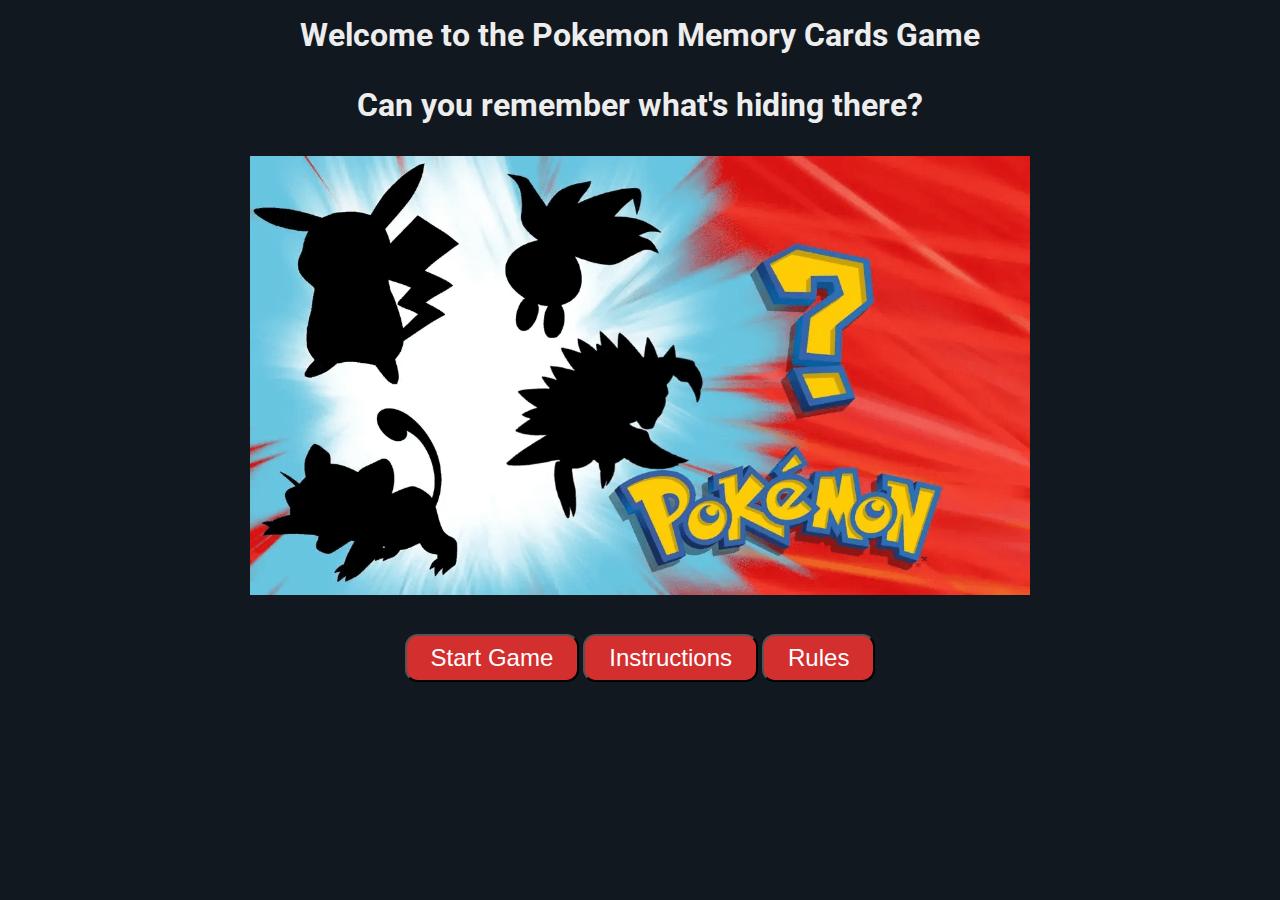
<file: index.html>
<!DOCTYPE html>
<html lang="en">

<head>
    <meta charset="UTF-8">
    <meta name="viewport" content="width=device-width, initial-scale=1.0">

    <!-- Meta tags for search engines -->
    <meta name="description" content="Pokemon Mermory Card Game">
    <meta name="keywords" content="Pokemon, Pokemon cards, cards, card, card memory game, game">
    <meta name="author" content="David Tausend">

    <!-- Favicon -->
    <link rel="icon" type="image/png" sizes="32x32" href="assets/images/icons/pokeball.png">

    <!-- Stylesheet -->
    <link rel="stylesheet" href="assets/css/style.css">

    <!-- Title -->
    <title>Pokemon Memory Card Game</title>
</head>

<body>

    <!-- Header -->
    <header>
        <div class="introduction">
            <h1>Welcome to the Pokemon Memory Cards Game</h1>
            <p>Can you remember what's hiding there?</p>
            <img srcset="
              assets/images/pictures/hidden_pokemon_large.webp  1024w,
              assets/images/pictures/hidden_pokemon_medium.webp  630w,
              assets/images/pictures/hidden_pokemon_small.webp    320w
            " sizes="(min-width: 35em) 65vw, 105vw" src="assets/images/pictures/hidden_pokemon_medium.webp"
                alt="Hidden pokemons">
        </div>
    </header>

    <!-- Main -->
    <main>

        <!-- Start Game, Instructions, and Rules Buttons-->
        <div class="button-column">
            <div class="actions">
                <button id="start-game-button">Start Game</button>
                <button id="instructions-button">Instructions</button>
                <button id="rules-button">Rules</button>
            </div>
        </div>

        <!-- Name Modal -->
        <div id="name-modal" class="window">
            <div class="window-content">
                <h2>Please Enter Your Name</h2>
                <label for="player-name-input">Name:</label>
                <input type="text" id="player-name-input" placeholder="Players Name">
                <button id="submit-name-button">Submit</button>
            </div>
        </div>

        <!-- Instructions Window -->
        <div id="instructions" class="window">
            <div class="window-content">
                <span class="close-window">&times;</span>
                <h2>Game Instructions</h2>
                <p>Test your memory and see if you can match all the Pokemon cards. Here's how to play:</p>
                <ul>
                    <li><strong>Start the Game:</strong> Click on the "Start Game" button to begin.</li>
                    <li><strong>Flip Cards:</strong> Click on a card to flip it and reveal the Pokemon.</li>
                    <li><strong>Find a Match:</strong> Try to find the matching Pokemon card. Only two cards can be
                        flipped at a time.</li>
                    <li><strong>Remember:</strong> Memorize the Pokemon positions to match pairs quicker.</li>
                    <li><strong>Scoring:</strong> Each correct match scores points. A mismatch will decrease your
                        score and add more time to the timer.</li>
                    <li><strong>Win the Game:</strong> Match all pairs before the timer runs out.</li>
                    <li><strong>Restart:</strong> You can restart the game anytime by clicking the "Restart" button.
                    </li>
                    <li><strong>Music Control:</strong> Adjust the background music volume using music slider or
                        pause it by clicking the "Play/Pause Music" button.</li>
                    <li><strong>Keyboard Navigation:</strong> Use the arrow keys (Left, Right) to navigate between
                        cards. Press "Enter" to select a card.</li>
                </ul>
            </div>
        </div>

        <!-- Rules Window -->
        <div id="rules" class="window">
            <div class="window-content">
                <span class="close-window">&times;</span>
                <h2>Game Rules</h2>
                <p>Understand the rules to maximize your gameplay:</p>
                <ul>
                    <li><strong>Objective:</strong> The aim of the game is to match all pairs of Pokemon cards.</li>
                    <li><strong>Gameplay:</strong> Click on a card to reveal the Pokemon. Then click on another card,
                        trying to find the corresponding pair.</li>
                    <li><strong>Match:</strong> When two matching cards are revealed, they remain open and are counted
                        as a successful match.</li>
                    <li><strong>Mismatch:</strong> If the cards do not match, they are turned back over.</li>
                    <li><strong>Attempts:</strong> Try to match all pairs with the least number of attempts to achieve a
                        higher score.</li>
                    <li><strong>Timer:</strong> The game is timed. Faster matches lead to higher scores.</li>
                    <li><strong>End Game:</strong> The game ends when all pairs are matched or when the timer runs out.
                    </li>
                    <li><strong>Restart:</strong> You can restart the game at any time to try and improve your score.
                    </li>
                </ul>
            </div>
        </div>

        <!-- Game Content -->
        <div class="content-container">
            <h1>Gotta catch 'em all!</h1>
            <br>

            <!-- Time Score -->
            <div class="time-score-container">
                <p class="timer">0:00</p>
                <label for="musicSlider">Volume</label>
                <input type="range" id="musicSlider" min="0" max="100" value="0" oninput="sliderChange(this.value)">
                <p><span id="sliderValue">0</span></p>
                <p class="scores">Score: <span id="score">0</span></p>
            </div>

            <!-- POkemon Cards -->
            <div class="cards">
                <div class="card" tabindex="0" data-pokemon="blastoise">
                    <img src="assets/images/cards/blastoise.webp" loading="lazy" alt="blastoise pokemon">
                </div>
                <div class="card" tabindex="0" data-pokemon="bulbasaur">
                    <img src="assets/images/cards/bulbasaur.webp" loading="lazy" alt="bulbasaur pokemon">
                </div>
                <div class="card" tabindex="0" data-pokemon="charmander">
                    <img src="assets/images/cards/charmander.webp" loading="lazy" alt="charmander pokemon">
                </div>
                <div class="card" tabindex="0" data-pokemon="cubone">
                    <img src="assets/images/cards/cubone.webp" loading="lazy" alt="cubone pokemon">
                </div>
                <div class="card" tabindex="0" data-pokemon="eevee">
                    <img src="assets/images/cards/eevee.webp" loading="lazy" alt="eevee pokemon">
                </div>
                <div class="card" tabindex="0" data-pokemon="flareon">
                    <img src="assets/images/cards/flareon.webp" loading="lazy" alt="flareon pokemon">
                </div>
                <div class="card" tabindex="0" data-pokemon="ivysaur">
                    <img src="assets/images/cards/ivysaur.webp" loading="lazy" alt="ivysaur pokemon">
                </div>
                <div class="card" tabindex="0" data-pokemon="newtwo">
                    <img src="assets/images/cards/newtwo.webp" loading="lazy" alt="newtwo pokemon">
                </div>
                <div class="card" tabindex="0" data-pokemon="persian">
                    <img src="assets/images/cards/persian.webp" loading="lazy" alt="persian pokemon">
                </div>
                <div class="card" tabindex="0" data-pokemon="pichu">
                    <img src="assets/images/cards/pichu.webp" loading="lazy" alt="pichu pokemon">
                </div>
                <div class="card" tabindex="0" data-pokemon="pikachu">
                    <img src="assets/images/cards/pikachu.webp" loading="lazy" alt="pikachu pokemon">
                </div>
                <div class="card" tabindex="0" data-pokemon="pokemons">
                    <img src="assets/images/cards/pokemons.webp" loading="lazy" alt="pokemons">
                </div>
                <div class="card" tabindex="0" data-pokemon="raichu">
                    <img src="assets/images/cards/raichu.webp" loading="lazy" alt="raichu pokemon">
                </div>
            </div>

            <!-- Buttons -->
            <div id="button-container">
                <button id="restart-button">Restart</button>
                <button id="toggle-music-button">Play/Pause Music</button>
                <button id="quit-game-button">Quit Game</button>
            </div>
        </div>

        <!-- Quit Confirmation Window -->
        <div id="confirmation-section" class="window" style="display: none;">
            <div class="window-content">
                <p>Are you sure you want to proceed?</p>
                <div class="play-again-button">
                    <button id="confirm-action-button">Confirm</button>
                    <button id="cancel-action-button">Cancel</button>
                </div>
            </div>
        </div>

        <!-- High Score Window -->
        <div id="winner" class="window">
            <div class="window-content">
                <span class="close-window">&times;</span>
                <h2>Congratulations! You won!</h2>
                <div id="highScores" class="high-scores">
                    <p>High Scores</p>
                    <ul id="highScoreList"></ul>
                </div>
                <div class="play-again-button">
                    <button id="play-again">Play Again</button>
                </div>
            </div>
        </div>
    </main>

    <!-- Music -->
    <audio id="audio" src="assets/audio/music.mp3"></audio>

    <!-- JavaScript -->
    <script src="assets/js/script.js"></script>
</body>

</html>
</file>
<file: assets/css/style.css>
/* Google fonts */
@import url("https://fonts.googleapis.com/css2?family=Roboto:wght@300&display=swap");

/* Asterisk wildcard selector to override default styles added by the browser */
* {
    padding: 0;
    margin: 0;
    box-sizing: border-box;
}

/* Content wrapper */
html,
body {
    height: 100%;
    margin: 0;
}

body {
    min-height: 100vh;
    min-width: auto;
    background-color: #12181f;
    color: #EDEDED;
    font-family: 'Roboto', sans-serif;
}

header {
    display: flex;
    flex-direction: column;
    justify-content: center;
    align-items: center;
    text-align: center;
    color: #EDEDED;
}

main {
    display: flex;
    flex-direction: column;
    align-items: center;
    text-align: center;
    color: #EDEDED
}

h1 {
    font-weight: 700;
    font-size: xx-large;
}

p {
    font-size: x-large;
    font-weight: bold;
    margin-top: 2rem;
    margin-bottom: 2rem;
}

img {
    width: auto;
    height: auto;
}

header img {
    width: 80%;
}

.button-column {
    display: flex;
    align-items: center;
    justify-content: space-between;
}

.actions {
    padding: 0.7rem 3rem;
    margin-bottom: 1rem;
    box-sizing: border-box;
}

/* Buttons class */
.actions button {
    padding: 0.7rem 3rem;
    border-radius: 0.8rem;
    background-color: #D32F2F;
    color: #ffffff;
    margin-bottom: 1rem;
    cursor: pointer;
}

/* The Modal (background) */
.window {
    /* Hidden */
    display: none;
    position: fixed;
    z-index: 1;
    left: 0;
    top: 0;
    width: 100%;
    height: 100%;
    /* Scroll feature */
    overflow: auto;
    background-color: rgb(0, 0, 0);
    background-color: rgba(0, 0, 0, 0.4);
}

/* Window Content */
.window-content {
    color: #ffffff;
    background-color: #333;
    /* Centered */
    margin: 15% auto;
    padding: 20px;
    border: 1px solid #888;
    width: 50%;
}

/* Close Button */
.close-window {
    color: #aaa;
    float: right;
    font-size: 28px;
    font-weight: bold;
    cursor: pointer;
}

.close-window:hover,
.close-window:focus {
    color: #D32F2F;
    text-decoration: none;
}

#name-modal button {
    padding: 0.7rem 3rem;
    border-radius: 0.8rem;
    background-color: #D32F2F;
    color: #ffffff;
    margin-bottom: 1rem;
    cursor: pointer;
}

#name-modal input {
    height: 40px;
    margin-right: 1rem;
    font-size: large;
}

.content-container {
    display: none;
}

#instructions ul,
#rules ul {
    font-size: 1.5rem;
    text-align: justify;
    margin-left: 3rem;
}

.time-score-container {
    display: flex;
    align-items: center;
    justify-content: space-between;
    width: 100%;
    margin: auto;
    box-sizing: border-box;
}

.timer,
.scores,
label,
#sliderValue {
    margin: 0 10px;
    white-space: nowrap;
}

input[type="range"] {
    width: 100px;
}

label[for="musicSlider"] {
    margin-right: 5px;
    font-size: 2rem;
}

/* Pokemon Card Style */
.cards {
    display: grid;
    grid-gap: 1rem;
    grid-template-columns: repeat(4, 110px);
}

/* Background Card Image */
.card {
    display: grid;
    justify-content: center;
    height: 165px;
    width: 120px;
    background-image: url(../images/cards/card.webp);
    background-size: cover;
    border-radius: 0.5rem;
    cursor: pointer;
    transition: 0.3s all ease;
}

.card:hover {
    transform: scale(1.03);
}

/* Pokemon card image */
.card img {
    height: 165px;
    width: 120px;
    border-radius: 10px;
    opacity: 0;
    transition: 0.3s all ease;

}

/* Show Card */
.card.clicked img,
.card.checked img {
    opacity: 1;
}

.card.shake {
    animation: shake 0.5s;
}

/* Shake Animation */
@keyframes shake {
    0% {
        transform: translateX(0px);
    }

    25% {
        transform: translateX(-5px);
    }

    50% {
        transform: translateX(5px);
    }

    75% {
        transform: translateX(-5px);
    }

    100% {
        transform: translateX(0px);
    }
}

.matched {
    pointer-events: none;
    opacity: 0.5; 
}

/* End of card code */

#button-container {
    display: flex;
    justify-content: space-between;
    margin-top: 2rem;
}

#button-container button {
    padding: 0.7rem 3rem;
    border-radius: 0.8rem;
    background-color: #D32F2F;
    color: #ffffff;
    margin-bottom: 1rem;
    cursor: pointer;
}

/* Card Focus */
.card:focus {
    outline: 2px solid #D32F2F;
    background-color: #D32F2F;
    border: 3px solid;
    transform: scale(1.1);
    box-shadow: 0 0 10px rgba(255, 0, 0, 0.5);
    transition: transform 0.3s ease, box-shadow 0.3s ease;
}

/* End of focus cards */

.high-scores {
    margin-top: 20px;
    text-align: center;
}

#highScoreList {
    list-style-type: none;
    padding: 0;
}

.play-again-button {
    display: flex;
    justify-content: center;
}

.play-again-button button {
    padding: 0.7rem 3rem;
    font-size: large;
    border-radius: 0.8rem;
    background-color: #D32F2F;
    color: #ffffff;
    margin-bottom: 1rem;
    cursor: pointer;
}

/* Media query for extra small devices (phones, max-width: 530px) */
@media only screen and (max-width: 530px) {
    h1, h2, p, label {
        font-size: 0.5rem;
    }

    header img {
        width: 100%;
    }

    .actions button,
    #name-modal button,
    #button-container button,
    .play-again-button button {
        padding: 0.5rem 1rem;
        font-size: medium;
    }
    
    /* Adjust the card size */
    .card {
        height: 105px;
        width: 75px; 
    }

    .card img {
        height: 105px;
        width: 75px;
    }
}

/* Media query for small devices (tables and phones, less than 768px) */
@media only screen and (max-width: 768px) {

    h1,
    h2,
    p {
        font-size: 1rem;
    }

    header {
        padding: 1rem 0.5rem;
    }

    header img {
        width: 80%;
    }

    .actions {
        display: flex;
        flex-direction: column;
        justify-content: center;
    }

    #name-modal input {
        height: 20px;
        margin-bottom: 0.8rem;
    }

    #instructions ul,
    #rules ul {
        font-size: 1rem;
    }

    .cards {
        grid-template-columns: repeat(4, 1fr);
        width: 90%;
    }

    .actions button,
    #name-modal button,
    #button-container button,
    .play-again-button button {
        /* smaller buttons */
        padding: 5px 10px;
        font-size: small;
    }

    .window-content {
        width: 80%;
    }

    label[for="musicSlider"] {
        font-size: 1rem;
    }
}

/* Media query: medium screens laptops and tables (769px and up) */
@media screen and (min-width: 769px) {

    h1,
    h2,
    p,
    label {
        font-size: 1.5rem;
    }

    header {
        padding: 1rem 1rem;
    }

    .window-content {
        width: 75%;
    }

    .cards {
        grid-template-columns: repeat(4, 1fr);
    }

    label[for="musicSlider"] {
        font-size: 1.5rem;
    }
}

/* Media query: larger devices (1070px and up) */
@media screen and (min-width: 1070px) {

    h1,
    h2,
    p,
    label {
        font-size: 1.5rem;
    }

    .actions button,
    #name-modal button,
    #button-container button,
    .play-again-button button {
        padding: 0.5rem 1.5rem;
        font-size: larger;
    }

    .window-content {
        width: 65%;
    }

    .cards {
        grid-gap: 1rem;
        grid-template-columns: repeat(8, 1fr);
        
    }

    input[type="range"] {
        width: 120px;
    }

    label[for="musicSlider"] {
        font-size: 1.5rem;
    }
}

/* Media query: larger screen devices (1200px and up) */
@media screen and (min-width: 1250px) {

    h1,
    h2,
    p,
    label {
        font-size: 2rem;
    }

    .actions button,
    #name-modal button,
    #button-container button,
    .play-again-button button {
        margin-top: 0.5rem;
        font-size: x-large;
    }

    .window-content {
        width: 65%;
    }
   
    .card {
        height: 180px;
        width: 130px;
    }

    .card img {
        height: 180px;
        width: 130px;
    }

    input[type="range"] {
        width: 150px;
    }

    label[for="musicSlider"] {
        font-size: 2rem;
    }
}
</file>
